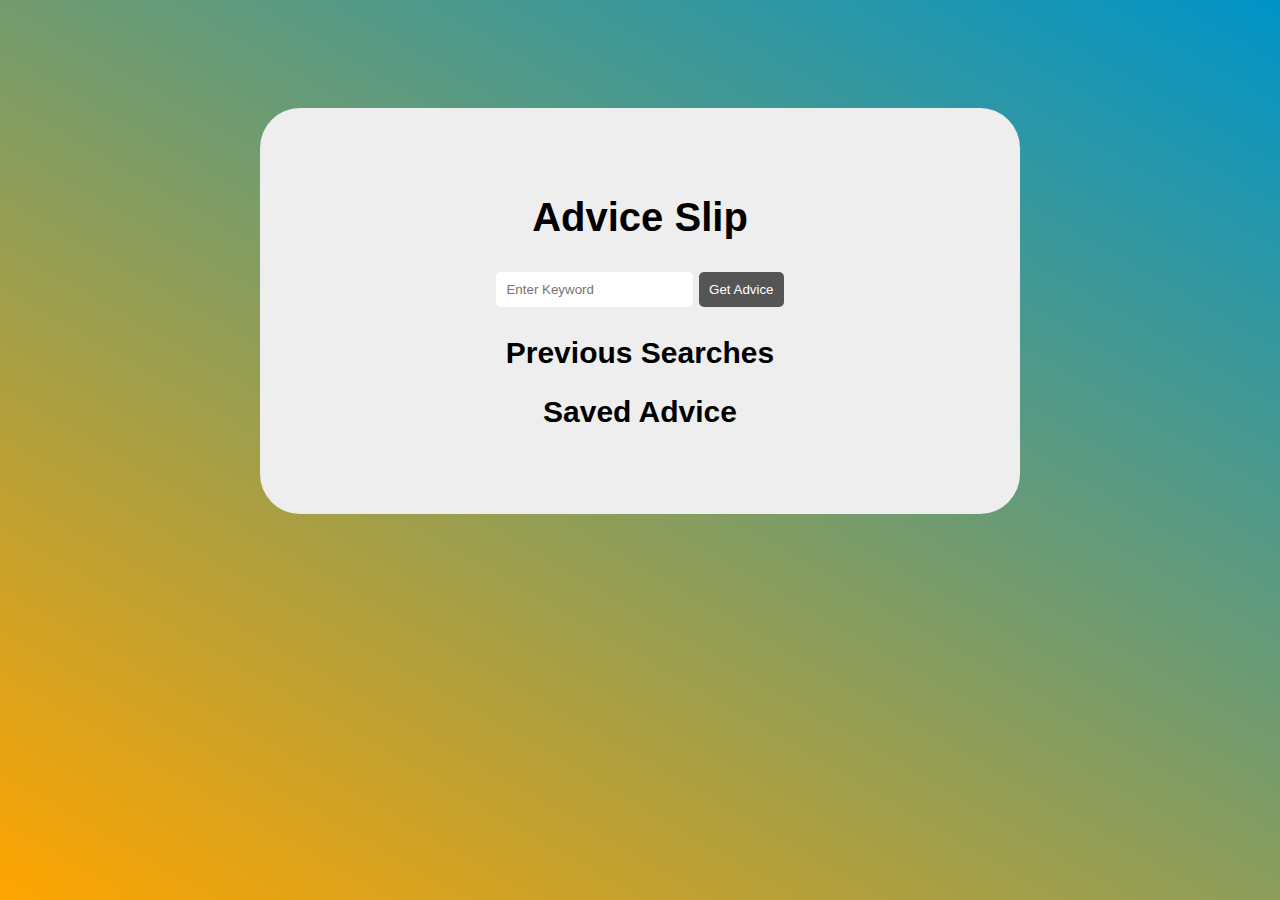
<file: index.html>
<!DOCTYPE html>
<html lang="en">
  <head>
    <meta charset="UTF-8" />
    <meta http-equiv="X-UA-Compatible" content="IE=edge" />
    <meta name="viewport" content="width=device-width, initial-scale=1.0" />
    <title>APIs</title>
    <link rel="stylesheet" href="index.css" />
  </head>
  <body>
    <main id="container">
      <div id="adviceContainer">
        <h1>Advice Slip</h1>
        <input
          type="search"
          placeholder="Enter Keyword"
          name="search"
          id="search"
        />
        <button id="adviceBtn">Get Advice</button>
        <p id="advice"></p>
        <div id="previousSearches">
          <h2>Previous Searches</h2>
        </div>
        <div id="savedAdvice">
          <h2>Saved Advice</h2>
        </div>
      </div>
    </main>
    <script src="index.js"></script>
  </body>
</html>
</file>
<file: index.css>
html {
  min-height: 100vh;
  width: 100vw;
  background: linear-gradient(30deg, orange, #0094c8);
  font-family: "Lucida Sans", "Lucida Sans Regular", "Lucida Grande",
    "Lucida Sans Unicode", Geneva, Verdana, sans-serif;
  font-size: 16px;
  box-sizing: border-box;
}

main {
  display: flex;
  justify-content: center;
  align-items: center;
  flex-direction: column;
  position: relative;
}

#adviceContainer {
  background-color: #eee;
  border-radius: 2rem;
  padding: 1rem;
  width: 100%;
  margin: 3rem 0.15rem;
  text-align: center;
  transition-property: height;
  transition-duration: 1s;
}

.advice {
  list-style: none;
  padding: 0.35rem;
  background-color: #fff;
  border-top: 0.25px solid #eee;
  cursor: pointer;
}

input,
button {
  margin: 0.25rem 0;
  padding: 0.5rem;
  border-radius: 5px;
  border: none;
}

ol {
  padding: 0rem;
}

button {
  cursor: pointer;
  background-color: #555;
  color: white;
}

p {
  margin: 0px;
}

@media (min-width: 768px) {
  #adviceContainer {
    padding: 3rem;
    width: 50vw;
    margin: 5rem 0;
  }
  html {
    font-size: 20px;
  }
}
</file>
